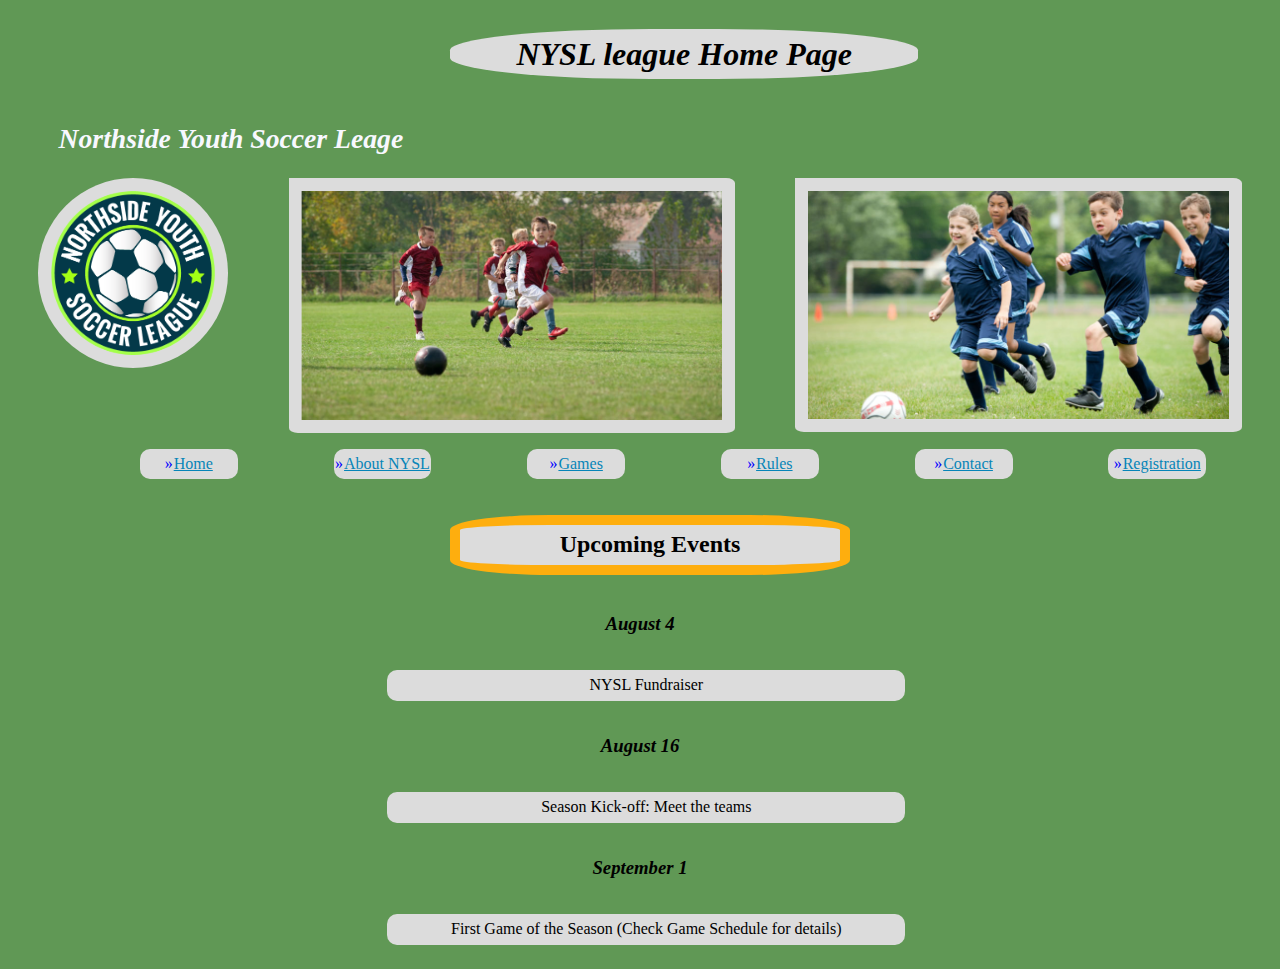
<file: Index.html>
<!DOCTYPE html>
<html lang="en">

<head>
    <meta charset="utf-8">
    <title>NYSL leagu</title>

    <!--Link para la hoja de estilos-->
    <link rel="stylesheet" href="style/main.css">
    <!--icono de la pagina-->
    <link rel="icon" type="image/png" href="images/nysl_logo.png" />
</head>

<body>
    <header>
        <h1>NYSL league Home Page</h1>
        <h2>Northside Youth Soccer Leage</h2>
    </header>

    <!--Coleccion de las imagens-->
    <div class="images">
        <img src="images/sport_child2.jpg" alt="children_playing">
        <img src="images/sport_child.jpg" alt="children_playing">
        <img src="images/nysl_logo.png" alt="logo_ball">
    </div>

    <nav>
        <ul>
            <li><a href="Index.html">Home</a></li>
            <li><a href="about.html">About NYSL</a></li>
            <li><a href="games.html">Games</a></li>
            <li><a href="rules.html">Rules</a></li>
            <li><a href="contact.html">Contact</a></li>
            <li><a href="form.html">Registration</a></li>
        </ul>
    </nav>

    <article>
        <!--Titulo del articulo-->
        <h2>Upcoming Events</h2>
        <!--Cuerpo principal del articulo-->

        <h3>August 4</h3>
        <p class="petittext">
            NYSL Fundraiser
        </p>

        <h3>August 16</h3>
        <p class="petittext">
            Season Kick-off: Meet the teams
        </p>

        <h3>September 1</h3>
        <p class="petittext">
            First Game of the Season (Check Game Schedule for details)
        </p>
    </article>

    <!--En esta pagina no hay footer (pie de pagina)-->
</body>

</html>
</file>
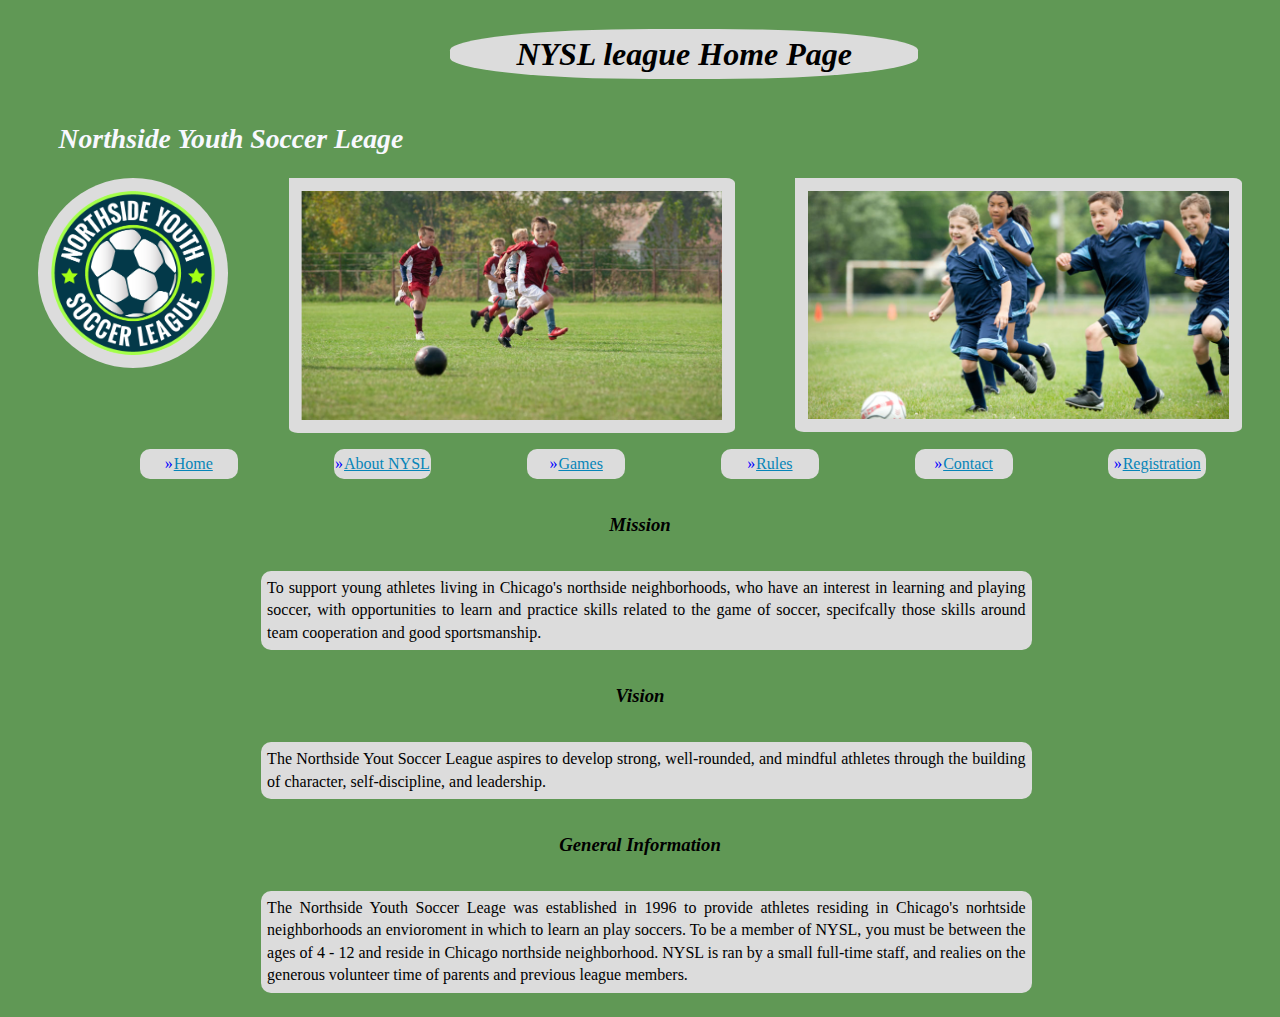
<file: about.html>
<!DOCTYPE html>
<html lang="en">

<head>
    <meta charset="utf-8">
    <title>NYSL league</title>

    <!--Link para la hoja de estilos-->
    <link rel="stylesheet" href="style/main.css">
    <!--icono de la pagina-->
    <link rel="icon" type="image/png" href="images/nysl_logo.png" />
</head>

<body>
    <header>
        <h1>NYSL league Home Page</h1>
        <h2>Northside Youth Soccer Leage</h2>
    </header>

    <!--Coleccion de las imagenes-->
    <div class="images">
        <img src="images/sport_child2.jpg" alt="children_playing">
        <img src="images/sport_child.jpg" alt="children_playing">
        <img src="images/nysl_logo.png" alt="logo_ball">
    </div>

    <nav>
        <ul>
            <li><a href="Index.html">Home</a></li>
            <li><a href="about.html">About NYSL</a></li>
            <li><a href="games.html">Games</a></li>
            <li><a href="rules.html">Rules</a></li>
            <li><a href="contact.html">Contact</a></li>
            <li><a href="form.html">Registration</a></li>
        </ul>
    </nav>

    <article>

        <h3>Mission</h3>
        <p class="largetext">
            To support young athletes living in Chicago's northside neighborhoods, who have an interest
            in learning and playing soccer, with opportunities to learn and practice skills related
            to the game of soccer, specifcally those skills around team cooperation and good sportsmanship.
        </p>

        <h3>Vision</h3>
        <p class="largetext">
            The Northside Yout Soccer League aspires to develop strong, well-rounded, and mindful
            athletes through the building of character, self-discipline, and leadership.
        </p>

        <h3>General Information</h3>
        <p class="largetext">
            The Northside Youth Soccer Leage was established in 1996 to provide athletes residing in
            Chicago's norhtside neighborhoods an envioroment in which to learn an play soccers.
            To be a member of NYSL, you must be between the ages of 4 - 12 and reside in Chicago northside
            neighborhood.
            NYSL is ran by a small full-time staff, and realies on the generous volunteer
            time of parents and previous league members.
        </p>
    </article>
</body>
</file>
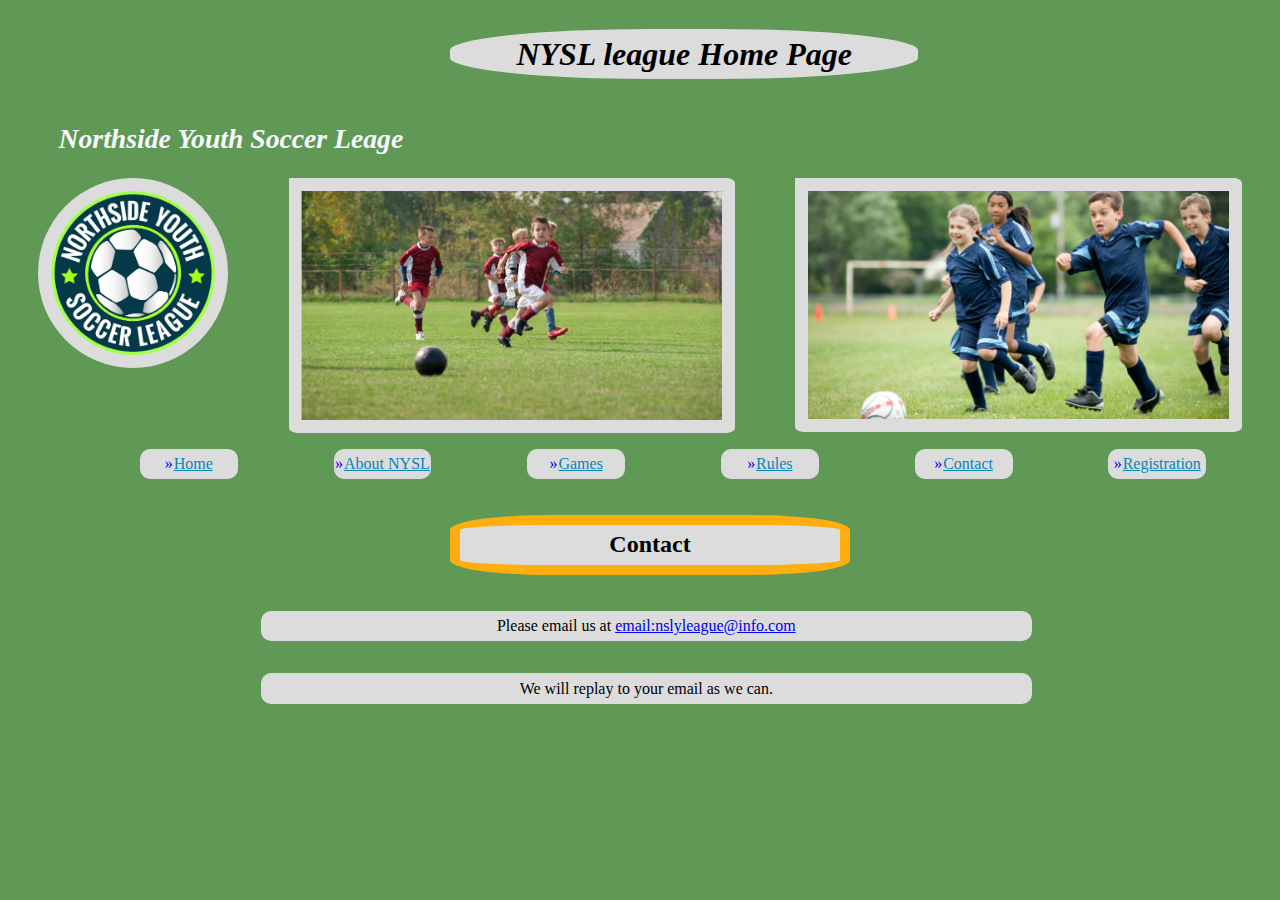
<file: contact.html>
<!DOCTYPE html>
<html lang="en">

<head>
    <meta charset="utf-8">
    <title>NYSL league-Contact</title>

    <!--Link para la hoja de estilos-->
    <link rel="stylesheet" href="style/main.css">
    <!--icono de la pagina-->
    <link rel="icon" type="image/png" href="images/nysl_logo.png" />
</head>

<body>
    <header>
        <h1>NYSL league Home Page</h1>
        <h2>Northside Youth Soccer Leage</h2>
    </header>

    <!--Coleccion de imagenes-->
    <div class="images">
        <img src="images/sport_child2.jpg" alt="children_playing">
        <img src="images/sport_child.jpg" alt="children_playing">
        <img src="images/nysl_logo.png" alt="logo_ball">
    </div>

    <nav>
        <ul>
            <li><a href="Index.html">Home</a></li>
            <li><a href="about.html">About NYSL</a></li>
            <li><a href="games.html">Games</a></li>
            <li><a href="rules.html">Rules</a></li>
            <li><a href="contact.html">Contact</a></li>
            <li><a href="form.html">Registration</a></li>
        </ul>
    </nav>

    <article>
        <h2>Contact</h2>
        <p>
            <!--Link para ejecutar el cliente de correo por defecto-->
            <!--subject para quien va dirigido-->
            <!--El body, el cuerpo del e-mail-->
            <!--(%20)espacio en blanco-->
            Please email us at
            <a href="mailto:nslyleague@info.com?subject=Ask%20me&body=your%20question">
                email:nslyleague@info.com
            </a>
        </p>

        <p>
            We will replay to your email as we can.
        </p>
    </article>
</body>

</html>
</file>
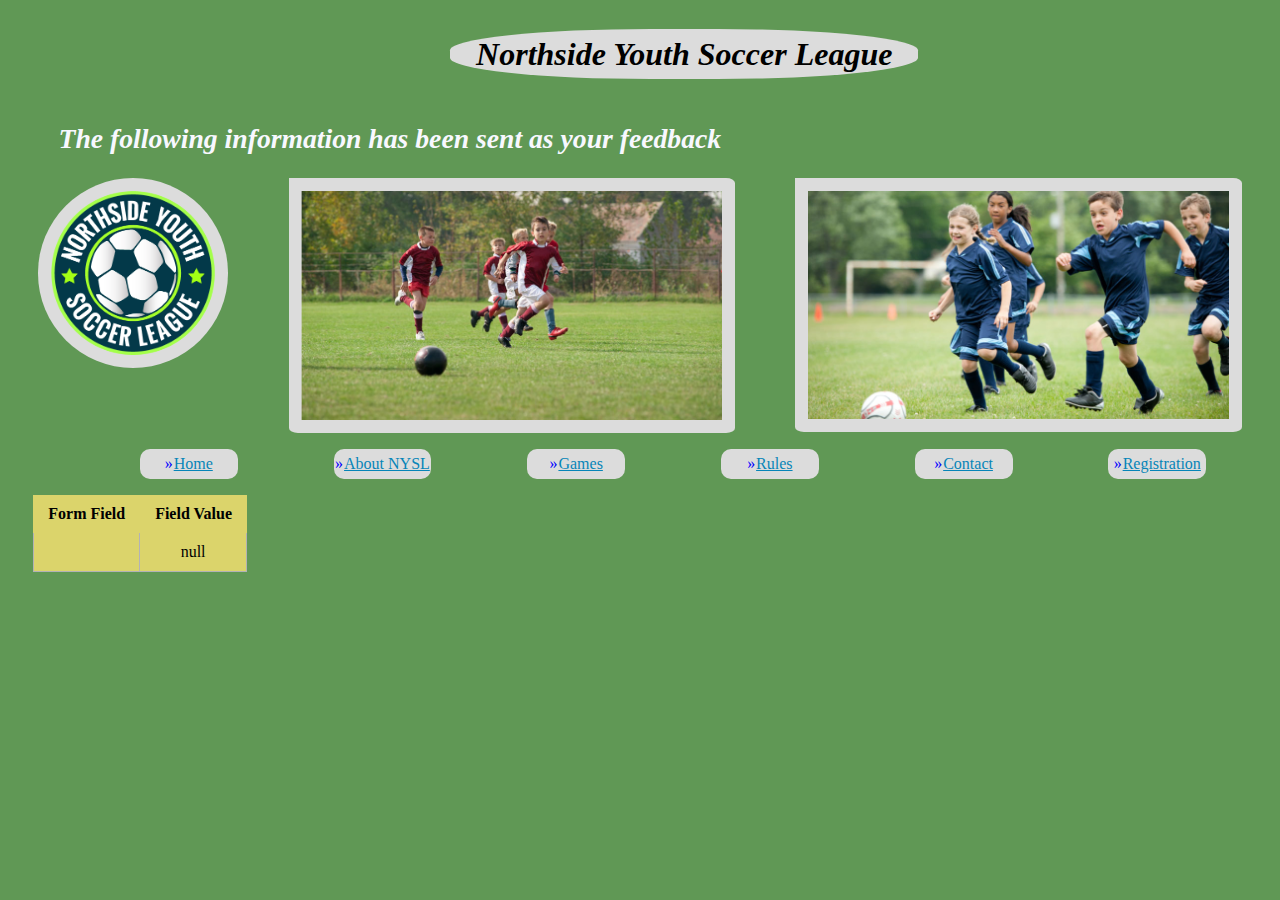
<file: feedback.html>
<!DOCTYPE html>
<html lang="en">

<head>
    <meta charset="UTF-8">

    <link rel="stylesheet" href="style/main.css">
    <!--Icono de la pagina web-->
    <link rel="icon" type="image/png" href="images/nysl_logo.png" />
    <title>Form</title>
</head>

<body>
    <header>
        <h1>Northside Youth Soccer League</h1>
        <h2>The following information has been sent as your
            feedback</h2>
    </header>

    <!--Coleccion de las imagenes-->
    <div class="images">
        <img src="images/sport_child2.jpg" alt="children_playing">
        <img src="images/sport_child.jpg" alt="children_playing">
        <img src="images/nysl_logo.png" alt="logo_ball">
    </div>

    <nav>
        <ul>
            <li><a href="Index.html">Home</a></li>
            <li><a href="about.html">About NYSL</a></li>
            <li><a href="games.html">Games</a></li>
            <li><a href="rules.html">Rules</a></li>
            <li><a href="contact.html">Contact</a></li>
            <li><a href="form.html">Registration</a></li>
        </ul>
    </nav>

    <table>
        <tr>
            <th>Form Field</th>
            <th>Field Value</th>
        </tr>

        <script>
            var args = location.search.substr(1).split('&');

            for (var i = 0; i < args.length; ++i) {

                var parts = args[i].split('=');

                if (parts != null) {
                    var field = parts[0];
                    var value = parts[1];

                    if (value == null) {
                        value = "null"
                    }
                    else {
                        //elimina los caracteres '_' de los campos del formulario
                        field = field.replace('_', ' ');
                        //En el caso de que exista mas de un caracter '_'
                        if (field.indexOf('_') !== -1) {
                            field = field.replace('_', ' ');
                        }
                        value = '"' + unescape(value.replace(/\+/g, ' ')) + '"';
                    }

                    document.writeln('<tr><td align="center">' + field + '</td>');
                    document.writeln('<td align="center">' + value + '</td></tr>');
                }
            }
        </script>
    </table>

    <noscript>
        <table>
            <tr>
                <td>
                    <p>You need to turn on Javascript in your browser.</p>

                    <p>In Microsoft Internet Explorer 4 or greater:</p>
                    <ul>
                        <li>From the "Tools" menu (in IE 4, it's the "View" menu), select "Internet Options".</li>
                        <li>Click on the "Security" tab.</li>
                        <li>Click on the "Custom Level" button. (In IE 4, select "Custom"
                            and then click on "Settings...".)</li>
                        <li>Under "Active scripting" make sure "Enable" is selected.</li>
                    </ul>

                    <p>In Netscape version 4 or greater:</p>
                    <ul>
                        <li>From the <b>Edit</b> menu, select <b>Preferences</b>.</li>
                        <li>In the <b>Category</b> list on the left, click on the word "Advanced".</li>
                        <li>In the panel on the right, make sure "Enable JavaScript" is checked.</li>
                        <li>Click the <b>OK</b> button.</li>
                    </ul>

                </td>
            </tr>
        </table>
    </noscript>
</body>

</html>
</file>
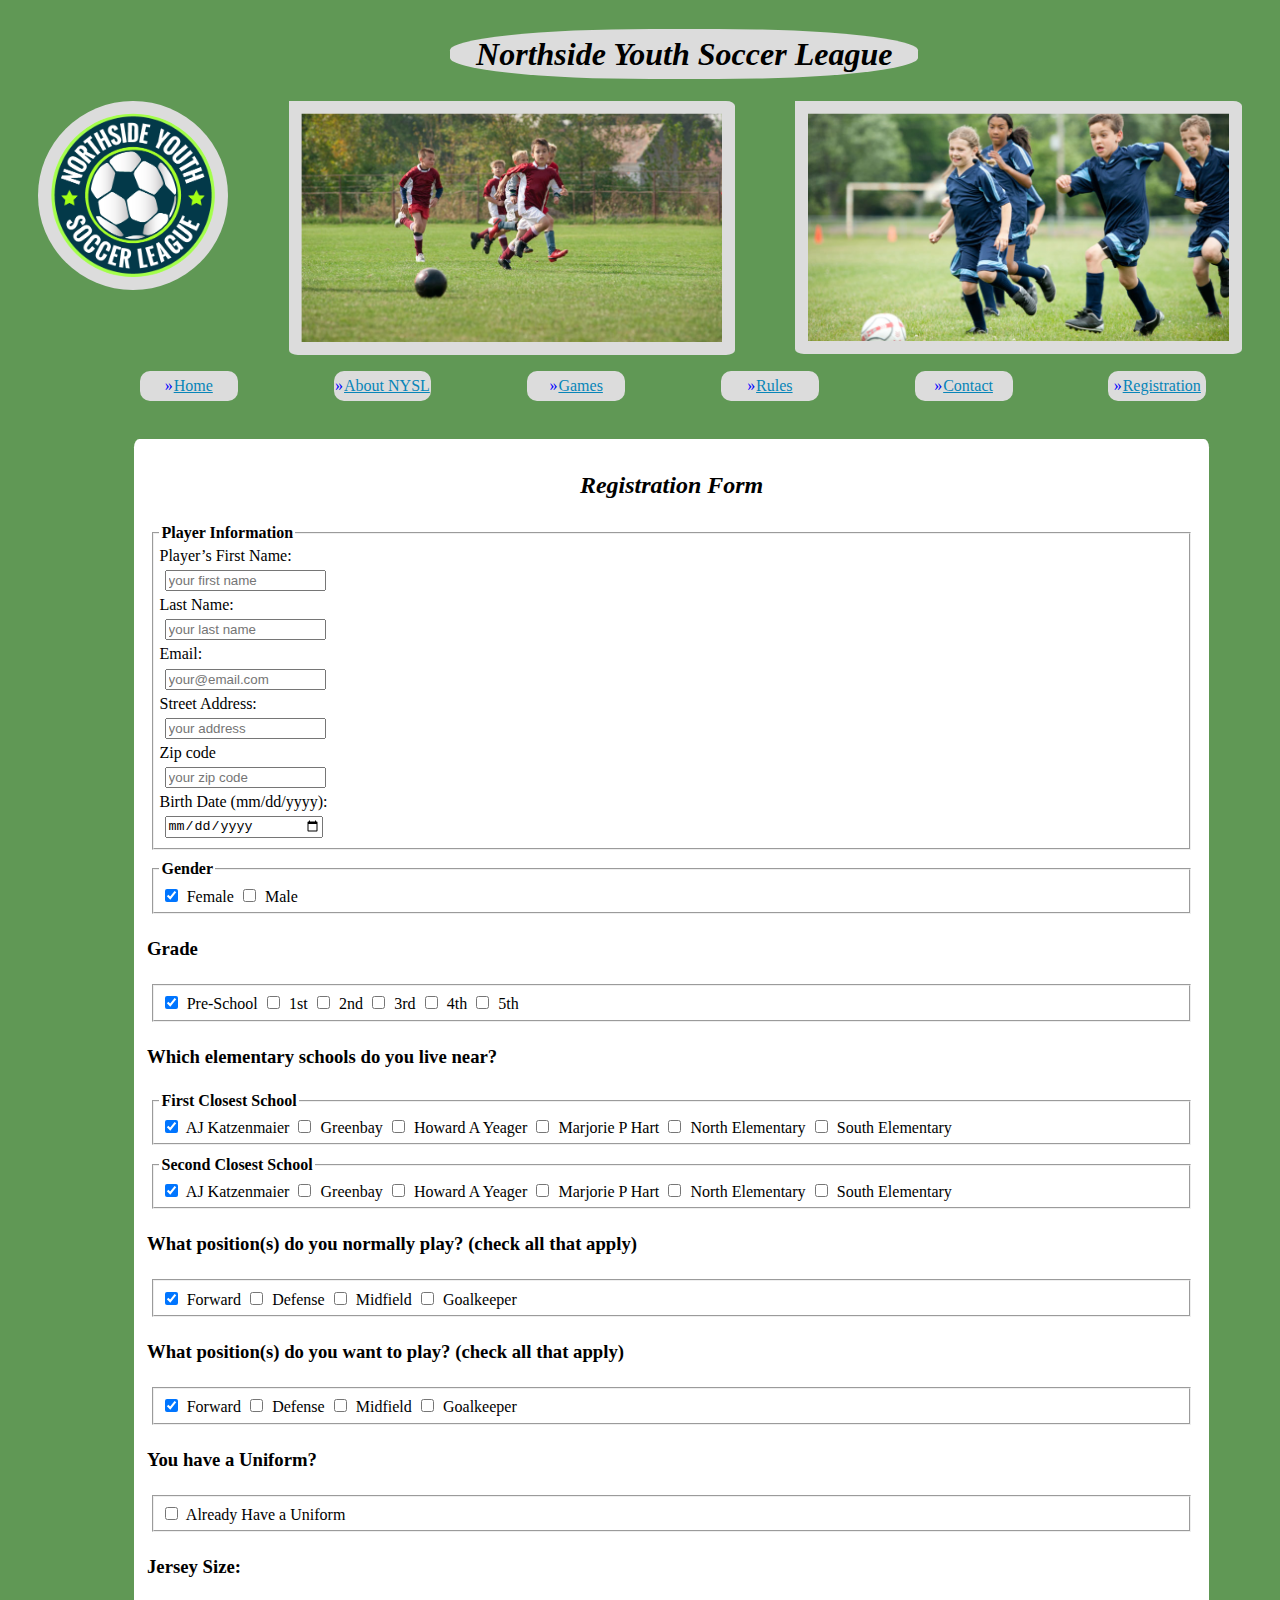
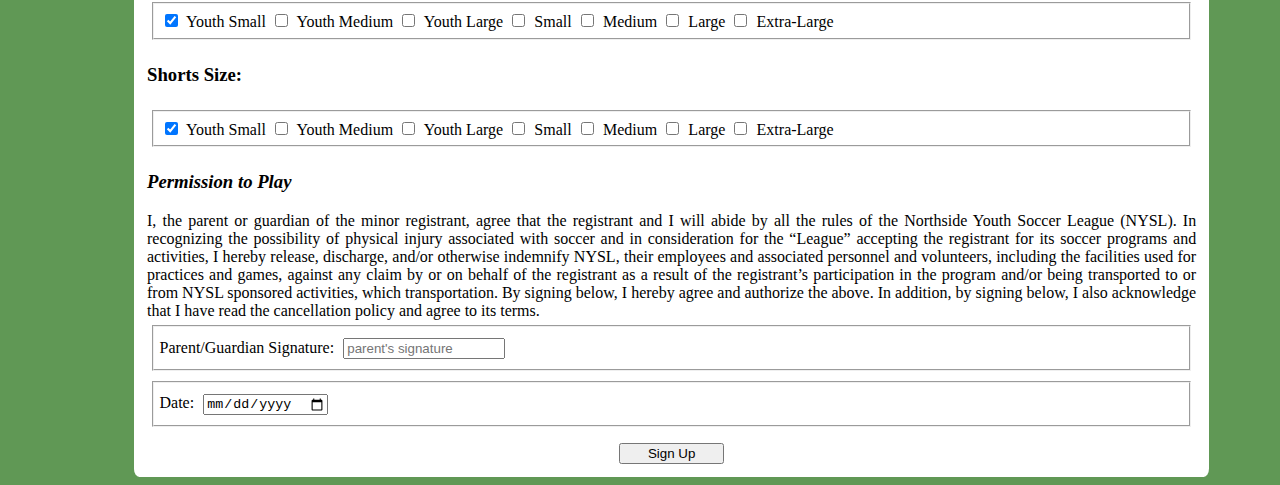
<file: form.html>
<!DOCTYPE html>
<html lang="en">

<head>
    <meta charset="UTF-8">

    <link rel="stylesheet" href="style/main.css">
    <!--Icono de la pagina web-->
    <link rel="icon" type="image/png" href="images/nysl_logo.png" />
    <!--Link al archivo js-->
    <script src="script/script.js"></script>
    <title>Form</title>
</head>

<body>
    <header>
        <h1>Northside Youth Soccer League</h1>
    </header>

    <!--Coleccion de las imagenes-->
    <div class="images">
        <img src="images/sport_child2.jpg" alt="children_playing">
        <img src="images/sport_child.jpg" alt="children_playing">
        <img src="images/nysl_logo.png" alt="logo_ball">
    </div>

    <nav>
        <ul>
            <li><a href="Index.html">Home</a></li>
            <li><a href="about.html">About NYSL</a></li>
            <li><a href="games.html">Games</a></li>
            <li><a href="rules.html">Rules</a></li>
            <li><a href="contact.html">Contact</a></li>
            <li><a href="form.html">Registration</a></li>
        </ul>
    </nav>

    <!--action="/login.js"-->
    <form class="formregistration" action="feedback.html" method="GET">

        <h2>Registration Form</h2>
        <fieldset class="playerinfo">
            <legend>Player Information</legend>

            <label for="first_name">Player’s First Name:</label>
            <input type="text" id="first_name" name="first_name" onchange="validarNombre()" placeholder="your first name" required>

            <label for="last_name">Last Name:</label>
            <input type="text" id="last_name" name="last_name" onchange="validarApellido()" placeholder="your last name" required>

            <label for="email">Email:</label>
            <input type="email" id="email" name="email" onchange="validarEmail()" placeholder="your@email.com" required>

            <label for="street_address">Street Address:</label>
            <input type="text" id="street_address" name="street_address" onchange="ValidarstreetAddress()" placeholder="your address" required>

            <label for="zip_code">Zip code</label>
            <input type="text" id="zip_code" name="zip_code" onchange="validarZipCode()" placeholder="your zip code" required>

            <label for="birth_date">Birth Date (mm/dd/yyyy):</label>
            <input type="date" id="birth_date" onchange="validarCampo()" name="birth_date" required>
        </fieldset>

        <fieldset class="gender">
            <legend>Gender</legend>
            <input type="checkbox" name="gender_female" id="gender_female" value="Female" checked>
            <label for="gender_female">Female</label>
            <input type="checkbox" name="gender_male" id="gender_male" value="Male">
            <label for="gender_male">Male</label>
        </fieldset>

        <h3>Grade</h3>
        <fieldset class="grade">
            <input type="checkbox" name="pre_school" id="pre_school" value="Pre-School" checked>
            <label for="pre_school">Pre-School</label>
            <input type="checkbox" name="1st" id="1st" value="1st">
            <label for="1st">1st</label>
            <input type="checkbox" name="2nd" id="2nd" value="2nd">
            <label for="2nd">2nd</label>
            <input type="checkbox" name="3rd" id="3rd" value="3rd">
            <label for="3rd">3rd</label>
            <input type="checkbox" name="4th" id="4th" value="4th">
            <label for="4th">4th</label>
            <input type="checkbox" name="5th" id="5th" value="5th">
            <label for="5th">5th</label>
        </fieldset>

        <h3>Which elementary schools do you live near?</h3>
        <fieldset class="closestschool">
            <legend>First Closest School</legend>
            <input type="checkbox" name="first_AJ_Katzenmaier" id="first_AJ_Katzenmaier" value="AJ Katzenmaier" checked>
            <label for="first_AJ_Katzenmaier">AJ Katzenmaier</label>
            <input type="checkbox" name="first_Greenbay" id="first_Greenbay" value="Greenbay">
            <label for="first_Greenbay">Greenbay</label>
            <input type="checkbox" name="first_Howard_A_Yeager" id="first_Howard_A_Yeager" value="Howard A Yeager">
            <label for="first_Howard_A_Yeager">Howard A Yeager</label>
            <input type="checkbox" name="first_Marjorie_P_Hart" id="first_Marjorie_P_Hart" value="Marjorie P Hart">
            <label for="first_Marjorie_P_Hart">Marjorie P Hart</label>
            <input type="checkbox" name="first_North_Elementary" id="first_North_Elementary" value="North Elementary">
            <label for="first_North_Elementary">North Elementary</label>
            <input type="checkbox" name="first_South_Elementary" id="first_South_Elementary" value="South Elementary">
            <label for="first_South_Elementary">South Elementary</label>
        </fieldset>

        <fieldset class="secondclosestschool">
            <legend>Second Closest School</legend>
            <input type="checkbox" name="second_AJ_Katzenmaier" id="second_AJ_Katzenmaier" value="AJ Katzenmaier"
                checked>
            <label for="second_AJ_Katzenmaier">AJ Katzenmaier</label>
            <input type="checkbox" name="second_Greenbay" id="second_Greenbay" value="Greenbay">
            <label for="second_Greenbay">Greenbay</label>
            <input type="checkbox" name="second_Howard_A_Yeager" id="second_Howard_A_Yeager" value="Howard A Yeager">
            <label for="second_Howard_A_Yeager">Howard A Yeager</label>
            <input type="checkbox" name="second_Marjorie_P_Hart" id="second_Marjorie_P_Hart" value="Marjorie P Hart">
            <label for="second_Marjorie_P_Hart">Marjorie P Hart</label>
            <input type="checkbox" name="second_North_Elementary" id="second_North_Elementary" value="North Elementary">
            <label for="second_North_Elementary">North Elementary</label>
            <input type="checkbox" name="second_South_Elementary" id="second_South_Elementary" value="South Elementary">
            <label for="second_South_Elementary">South Elementary</label>
        </fieldset>

        <h3>What position(s) do you normally play? (check all that apply)</h3>
        <fieldset class="positionplayer">
            <input type="checkbox" name="foward" id="foward" value="Forward" checked>
            <label for="foward">Forward</label>
            <input type="checkbox" name="defense" id="defense" value="Defense">
            <label for="defense">Defense</label>
            <input type="checkbox" name="midfield" id="midfield" value="Midfield">
            <label for="midfield">Midfield</label>
            <input type="checkbox" name="goalkeeper" id="goalkeeper" value="Goalkeeper">
            <label for="goalkeeper">Goalkeeper</label>
        </fieldset>

        <h3>What position(s) do you want to play? (check all that apply)</h3>
        <fieldset class="positionwanted">
            <input type="checkbox" name="wanted_foward" id="wanted_foward" value="Forward" checked>
            <label for="wanted_foward">Forward</label>
            <input type="checkbox" name="wanted_defense" id="wanted_defense" value="Defense">
            <label for="wanted_defense">Defense</label>
            <input type="checkbox" name="wanted_midfield" id="wanted_midfield" value="Midfield">
            <label for="wanted_midfield">Midfield</label>
            <input type="checkbox" name="wanted_goalkeeper" id="wanted_goalkeeper" value="Goalkeeper">
            <label for="wanted_goalkeeper">Goalkeeper</label>
        </fieldset>

        <h3>You have a Uniform?</h3>
        <fieldset class="uniform">
            <input type="checkbox" name="already_have_uniform" id="already_have_uniform" value="I_have_a_uniform">
            <label for="already_have_uniform">Already Have a Uniform</label>
        </fieldset>

        <h3>Jersey Size:</h3>
        <fieldset class="jerseysize">
            <input type="checkbox" name="youth_small" id="youth_small" value="youth small" checked>
            <label for="youth_small">Youth Small</label>
            <input type="checkbox" name="youth_medium" id="youth_medium" value="Youth Medium">
            <label for="youth_medium">Youth Medium</label>
            <input type="checkbox" name="youth_large" id="youth_large" value="Youth Large">
            <label for="youth_large">Youth Large</label>
            <input type="checkbox" name="small" id="small" value="Small">
            <label for="small">Small</label>
            <input type="checkbox" name="medium" id="medium" value="Medium">
            <label for="medium">Medium</label>
            <input type="checkbox" name="large" id="large" value="Large">
            <label for="large">Large</label>
            <input type="checkbox" name="extra_large" id="extra_large" value="Extra-Large">
            <label for="extra_large">Extra-Large</label>
        </fieldset>

        <h3>Shorts Size:</h3>
        <fieldset class="shortsize">
            <input type="checkbox" name="short_youth_small" id="short_youth_small" value="youth small" checked>
            <label for="short_youth_small">Youth Small</label>
            <input type="checkbox" name="short_youth_medium" id="short_youth_medium" value="Youth Medium">
            <label for="short_youth_medium">Youth Medium</label>
            <input type="checkbox" name="short_youth_large" id="short_youth_large" value="Youth Large">
            <label for="short_youth_large">Youth Large</label>
            <input type="checkbox" name="short_small" id="short_small" value="Small">
            <label for="short_small">Small</label>
            <input type="checkbox" name="short_medium" id="short_medium" value="Medium">
            <label for="short_medium">Medium</label>
            <input type="checkbox" name="short_large" id="short_large" value="Large">
            <label for="short_large">Large</label>
            <input type="checkbox" name="short_extra_large" id="short_extra_large" value="Extra-Large">
            <label for="short_extra_large">Extra-Large</label>
        </fieldset>

        <article class="legal_clause">
            <h3>Permission to Play</h3>

            I, the parent or guardian of the minor registrant, agree that the registrant and I will abide by all the
            rules
            of the Northside Youth
            Soccer League (NYSL). In recognizing the possibility of physical injury associated with soccer and in
            consideration for the “League”
            accepting the registrant for its soccer programs and activities, I hereby release, discharge, and/or
            otherwise
            indemnify NYSL, their
            employees and associated personnel and volunteers, including the facilities used for practices and
            games,
            against any claim by or
            on behalf of the registrant as a result of the registrant’s participation in the program and/or being
            transported to or from NYSL
            sponsored activities, which transportation.
            By signing below, I hereby agree and authorize the above. In addition, by signing below, I also
            acknowledge
            that
            I have read the
            cancellation policy and agree to its terms.
            <fieldset class="parentsignature">
                <label for="parent_guardian_signature">Parent/Guardian Signature: </label>
                <input type="text" name="parent_guardian_signature" id="parent_guardian_signature" onchange="validarParentSignature()" placeholder="parent's signature" required>
            </fieldset>
            <fieldset class="datefirm">
                <label for="date_firm">Date: </label>
                <input type="date" name="date_firm" id="date_firm" required>
            </fieldset>
        </article>

        <button>
            Sign Up
        </button>
    </form>
</body>

</html>
</file>
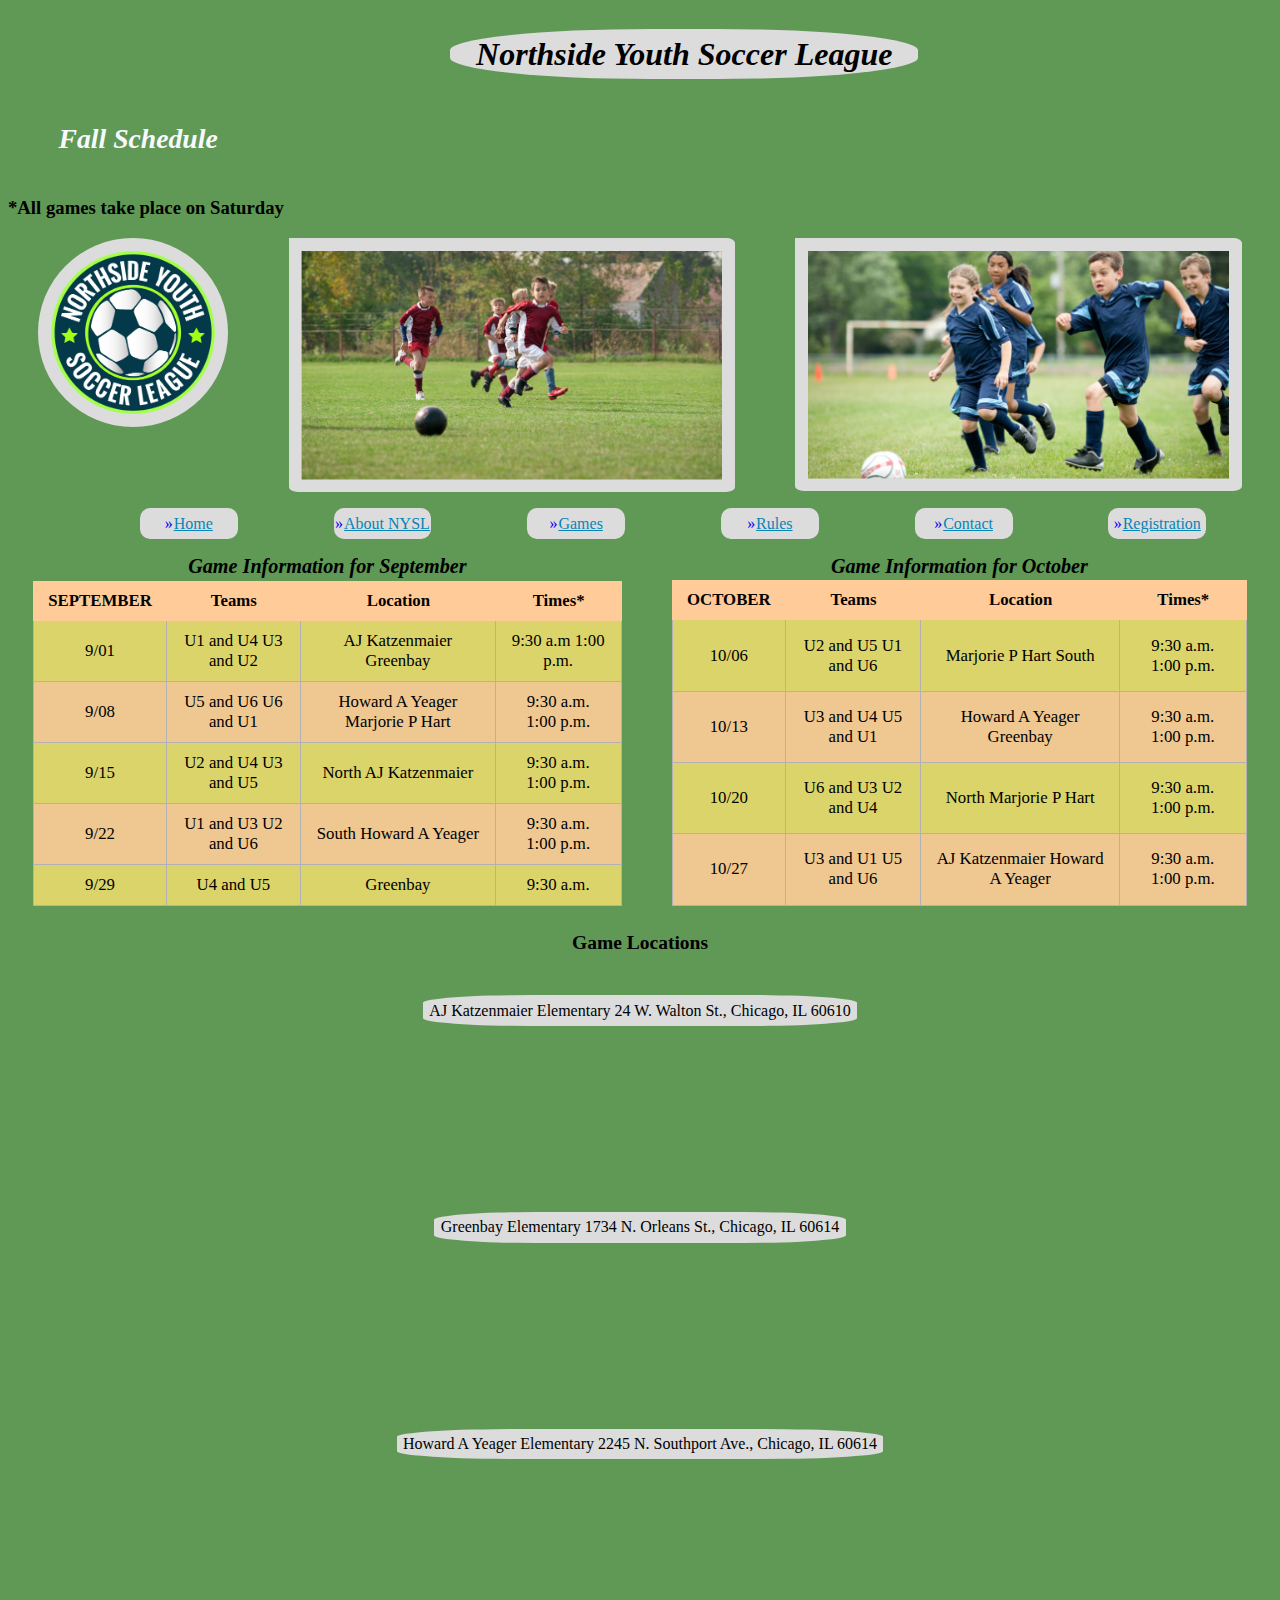
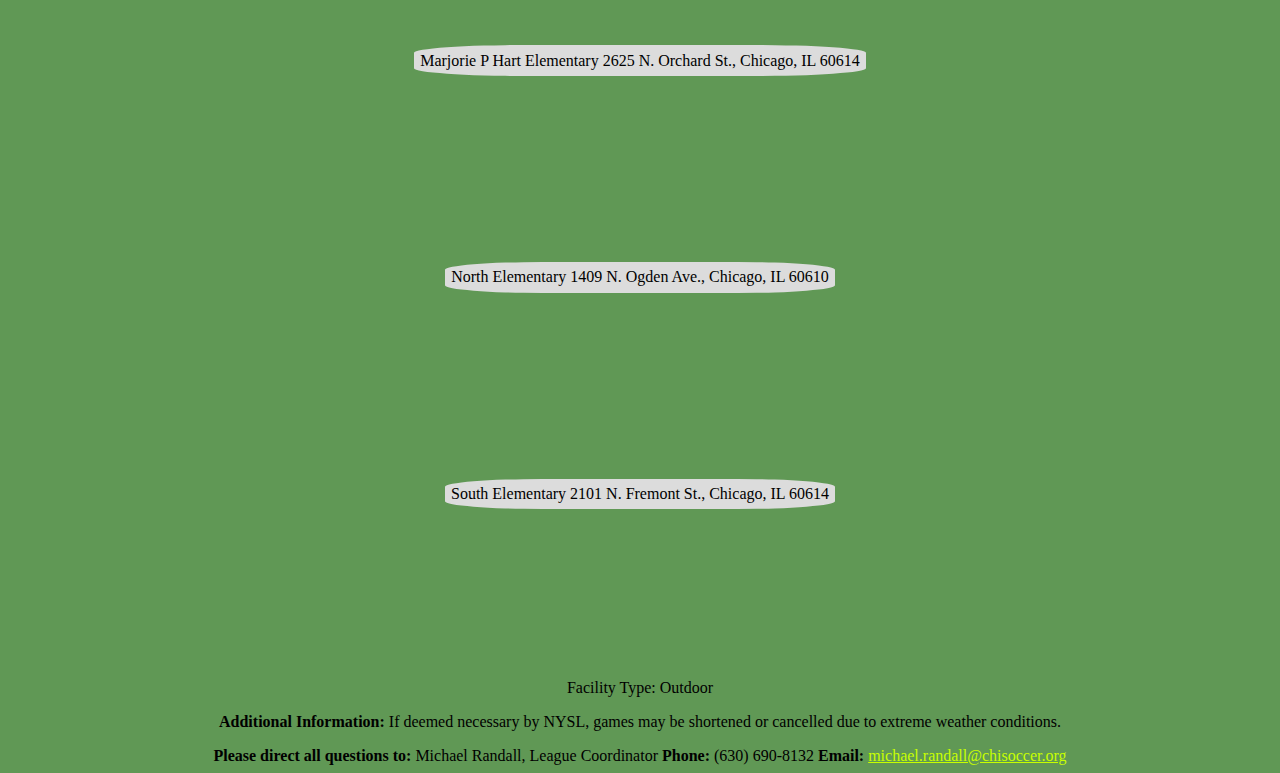
<file: games.html>
<!DOCTYPE html>
<html lang="en">

<head>
    <meta charset="UTF-8">
    <title>Games</title>

    <link rel="stylesheet" href="style/main.css">
    <!--Icono de la pagina web-->
    <link rel="icon" type="image/png" href="images/nysl_logo.png" />
</head>

<body>
    <header>
        <h1>Northside Youth Soccer League</h1>
        <h2>Fall Schedule</h2>
    </header>

    <!--&#42; asterisco(*)-->
    <h3>&#42;All games take place on Saturday</h3>

    <!--Coleccion de las imagenes-->
    <div class="images">
        <img src="images/sport_child2.jpg" alt="children_playing">
        <img src="images/sport_child.jpg" alt="children_playing">
        <img src="images/nysl_logo.png" alt="logo_ball">
    </div>

    <nav>
        <ul>
            <li><a href="Index.html">Home</a></li>
            <li><a href="about.html">About NYSL</a></li>
            <li><a href="games.html">Games</a></li>
            <li><a href="rules.html">Rules</a></li>
            <li><a href="contact.html">Contact</a></li>
            <li><a href="form.html">Registration</a></li>
        </ul>
    </nav>

    <!--Comienzo de las tablas-->

    <div class="tablas">
        <!--Primera tabla-->
        <table>
            <caption>Game Information for September</caption>
            <thead>
                <tr>
                    <th scope="col">SEPTEMBER</th>
                    <th scope="col">Teams</th>
                    <th scope="col">Location</th>
                    <th scope="col">Times&#42;</th>
                </tr>
            </thead>
            <tbody>
                <tr>
                    <td>9/01</td>
                    <td>U1 and U4 U3 and U2</td>
                    <td>AJ Katzenmaier Greenbay</td>
                    <td>9:30 a.m 1:00 p.m.</td>
                </tr>
                <tr>
                    <td>9/08</td>
                    <td>U5 and U6 U6 and U1</td>
                    <td>Howard A Yeager Marjorie P Hart</td>
                    <td>9:30 a.m. 1:00 p.m.</td>
                </tr>
                <tr>
                    <td>9/15</td>
                    <td>U2 and U4 U3 and U5</td>
                    <td>North AJ Katzenmaier</td>
                    <td>9:30 a.m. 1:00 p.m.</td>
                </tr>
                <tr>
                    <td>9/22</td>
                    <td>U1 and U3 U2 and U6</td>
                    <td>South Howard A Yeager</td>
                    <td>9:30 a.m. 1:00 p.m.</td>
                </tr>
                <tr>
                    <td>9/29</td>
                    <td>U4 and U5</td>
                    <td>Greenbay</td>
                    <td>9:30 a.m.</td>
                </tr>
            </tbody>
        </table>

        <!--segunda tabla-->
        <table>
            <caption>Game Information for October</caption>
            <thead>
                <tr>
                    <th scope="col">OCTOBER</th>
                    <th scope="col">Teams</th>
                    <th scope="col">Location</th>
                    <th scope="col">Times&#42;</th>
                </tr>
            </thead>
            <tbody>
                <tr>
                    <td>10/06</td>
                    <td>U2 and U5 U1 and U6</td>
                    <td>Marjorie P Hart South</td>
                    <td>9:30 a.m. 1:00 p.m.</td>
                </tr>
                <tr>
                    <td>10/13</td>
                    <td>U3 and U4 U5 and U1</td>
                    <td>Howard A Yeager Greenbay</td>
                    <td>9:30 a.m. 1:00 p.m.</td>
                </tr>
                <tr>
                    <td>10/20</td>
                    <td>U6 and U3 U2 and U4</td>
                    <td>North Marjorie P Hart</td>
                    <td>9:30 a.m. 1:00 p.m.</td>
                </tr>
                <tr>
                    <td>10/27</td>
                    <td>U3 and U1 U5 and U6</td>
                    <td>AJ Katzenmaier Howard A Yeager</td>
                    <td>9:30 a.m. 1:00 p.m.</td>
                </tr>
            </tbody>
        </table>
    </div>

    <!--Fin de las tablas-->

    <div class="gamelocations">
        <h4>Game Locations</h4>
        <p>
            AJ Katzenmaier Elementary 24 W. Walton St., Chicago, IL 60610
        </p>
    </div>

    <!--Mapa de google de la primera localizacion-->
    <div class="map">
        <iframe
            src="https://www.google.com/maps/embed?pb=!1m18!1m12!1m3!1d2969.6572038332542!2d-87.63125808501812!3d41.90022877922042!2m3!1f0!2f0!3f0!3m2!1i1024!2i768!4f13.1!3m3!1m2!1s0x880fd34e07f69da7%3A0x15e198c063fc787c!2sAJ+Katzenmaier+Elementary!5e0!3m2!1ses!2ses!4v1553427961194"
            allowfullscreen>
        </iframe>
    </div>

    <div class="gamelocations">
        <p>
            Greenbay Elementary 1734 N. Orleans St., Chicago, IL 60614
        </p>
    </div>

    <div class="map">
        <iframe
            src="https://www.google.com/maps/embed?pb=!1m18!1m12!1m3!1d2969.024405117761!2d-87.64002543501765!3d41.91383407921933!2m3!1f0!2f0!3f0!3m2!1i1024!2i768!4f13.1!3m3!1m2!1s0x880fd3407260c45b%3A0xb351205fae50c6f3!2sGreenbay+Elementary!5e0!3m2!1ses!2ses!4v1553517124076"
            allowfullscreen>
        </iframe>
    </div>

    <div class="gamelocations">
        <p>
            Howard A Yeager Elementary 2245 N. Southport Ave., Chicago, IL 60614
        </p>
    </div>
    
    <div class="map">
        <iframe src="https://www.google.com/maps/embed?pb=!1m18!1m12!1m3!1d2968.585850578756!2d-87.66511018501727!3d41.92326097921864!2m3!1f0!2f0!3f0!3m2!1i1024!2i768!4f13.1!3m3!1m2!1s0x880fd2e37f852467%3A0xb6cb22b2f0358874!2sHoward+A+Yeager+Elementary!5e0!3m2!1ses!2ses!4v1553517387949" 
        allowfullscreen>
        </iframe>
    </div>

    <div class="gamelocations">
        <p>
            Marjorie P Hart Elementary 2625 N. Orchard St., Chicago, IL 60614
        </p>
    </div>

    <div class="map">
        <iframe src="https://www.google.com/maps/embed?pb=!1m18!1m12!1m3!1d2968.289253050459!2d-87.64816033501702!3d41.929635479218135!2m3!1f0!2f0!3f0!3m2!1i1024!2i768!4f13.1!3m3!1m2!1s0x880fd30f2637f9d7%3A0xdbff5d5dfcfcfa35!2sMarjorie+P+Hart+Elementary!5e0!3m2!1ses!2ses!4v1553517495936" 
        allowfullscreen>
        </iframe>
    </div>    

    <div class="gamelocations">
        <p>
            North Elementary 1409 N. Ogden Ave., Chicago, IL 60610
        </p>
    </div>

    <div class="map">
            <iframe src="https://www.google.com/maps/embed?pb=!1m18!1m12!1m3!1d2969.336674276683!2d-87.64834428501786!3d41.90712067921989!2m3!1f0!2f0!3f0!3m2!1i1024!2i768!4f13.1!3m3!1m2!1s0x880fd33af14860a5%3A0x5736e62f19086c62!2sNorth+Elementary!5e0!3m2!1ses!2ses!4v1553517615622" 
            allowfullscreen>
            </iframe>
    </div>

    <div class="gamelocations">
        <p>
            South Elementary 2101 N. Fremont St., Chicago, IL 60614
        </p>
    </div>

    <div class="map">
        <iframe src="https://www.google.com/maps/embed?pb=!1m18!1m12!1m3!1d2968.730653315667!2d-87.65286418501739!3d41.920148579218875!2m3!1f0!2f0!3f0!3m2!1i1024!2i768!4f13.1!3m3!1m2!1s0x880fd3196e269cbf%3A0x1caabcbc4893f0da!2sSt+James+Lutheran+School!5e0!3m2!1ses!2ses!4v1553517694308" 
        allowfullscreen>
        </iframe>
    </div>

    <!--Pie de pagina-->
    <footer>
        Facility Type: Outdoor
        <p>
            <strong>Additional Information:</strong> If deemed necessary by NYSL, games may be shortened or
            cancelled due to extreme weather conditions.
        </p>
        <span>
            <strong>Please direct all questions to:</strong> Michael Randall, League Coordinator
            <strong>Phone:</strong> (630) 690-8132 <strong>Email:</strong>
            <a href="mailto:michael.randall@chisoccer.org?subject=Ask%20me&body=your%20question">
                michael.randall@chisoccer.org
            </a>
        </span>
    </footer>

</body>

</html>
</file>
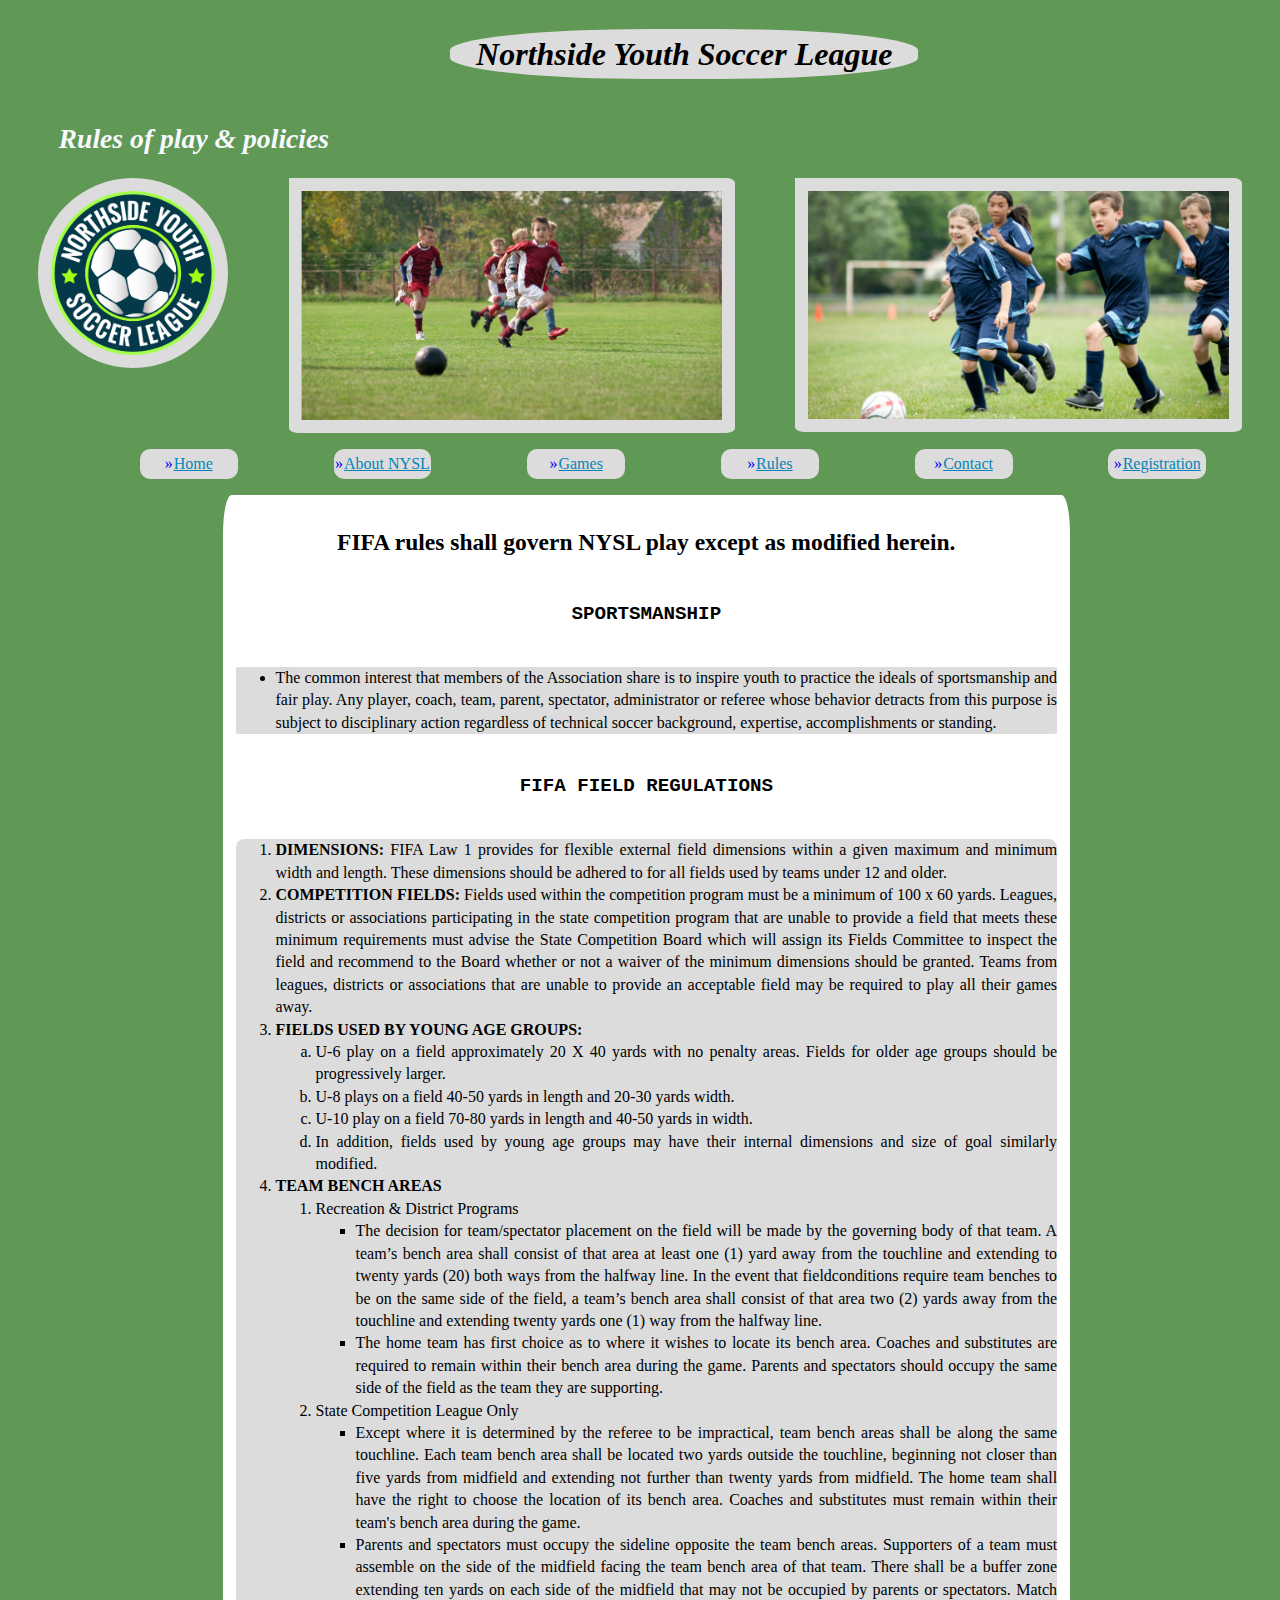
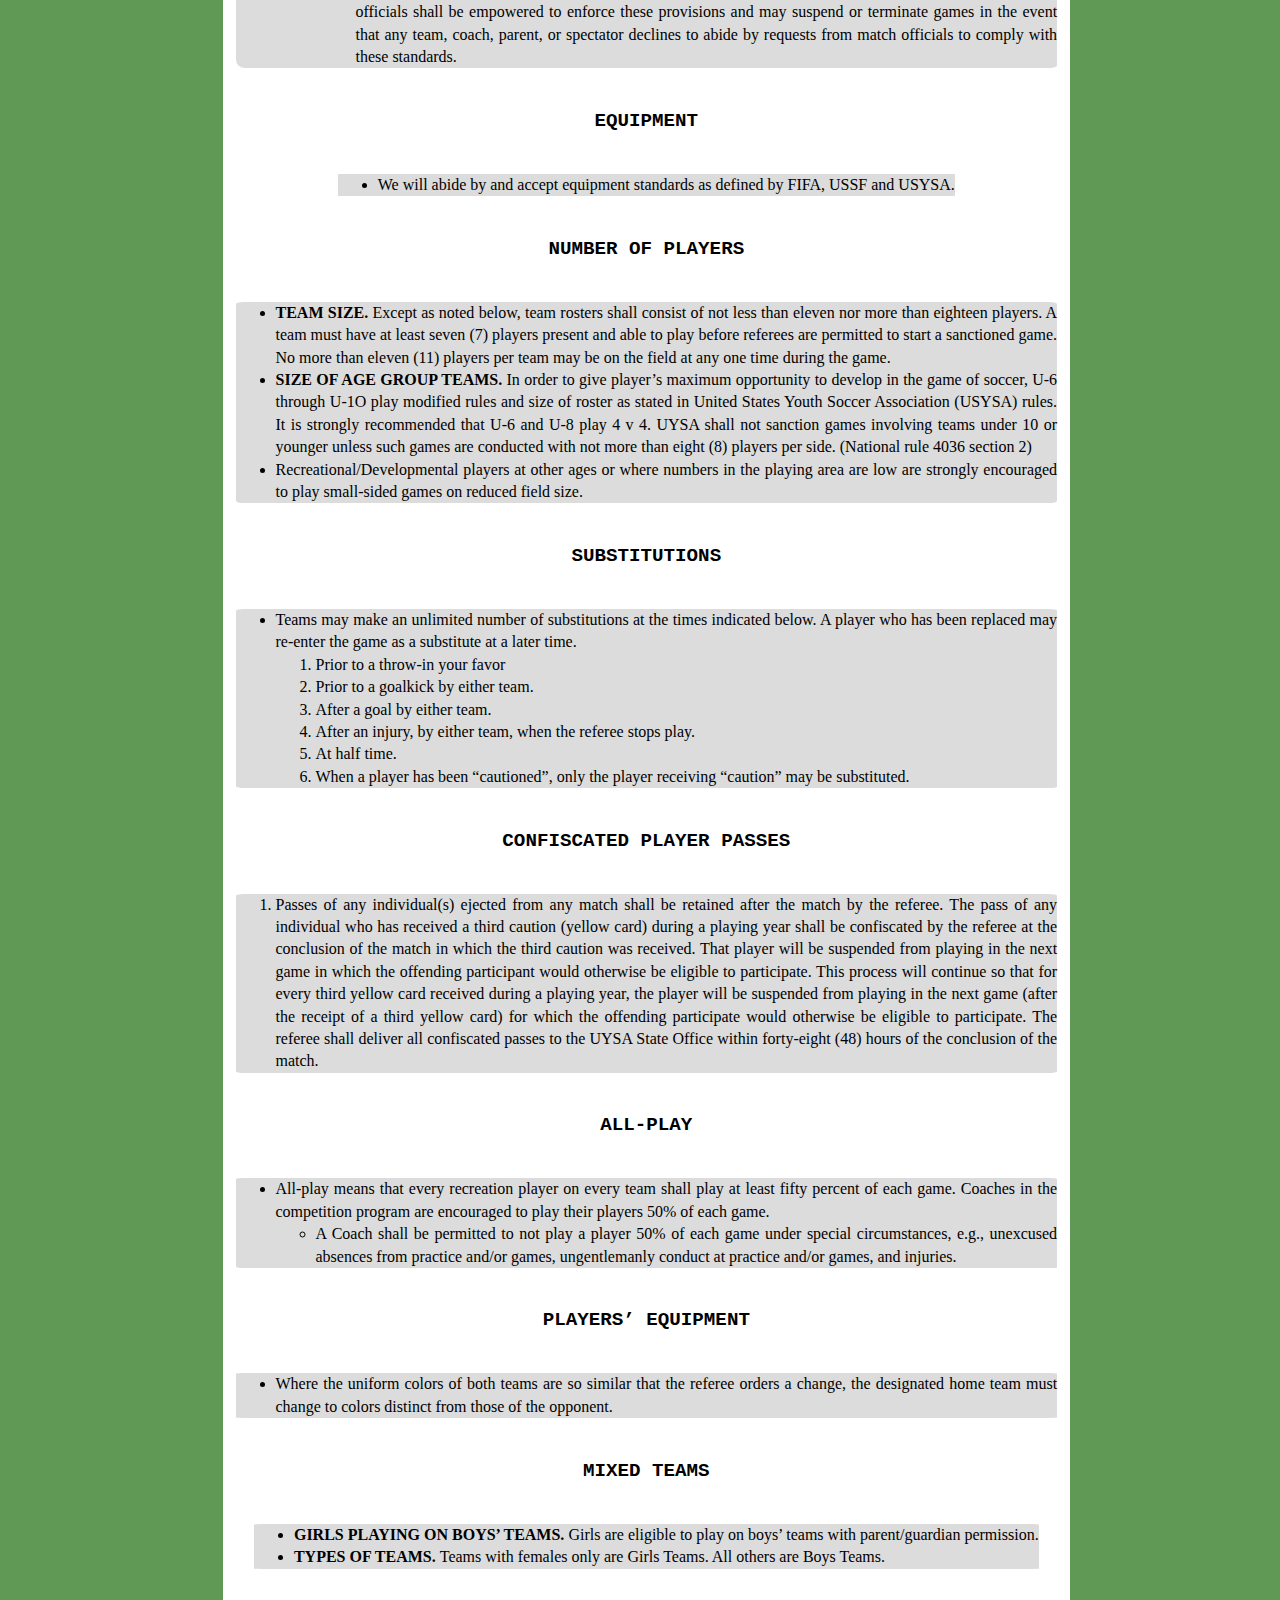
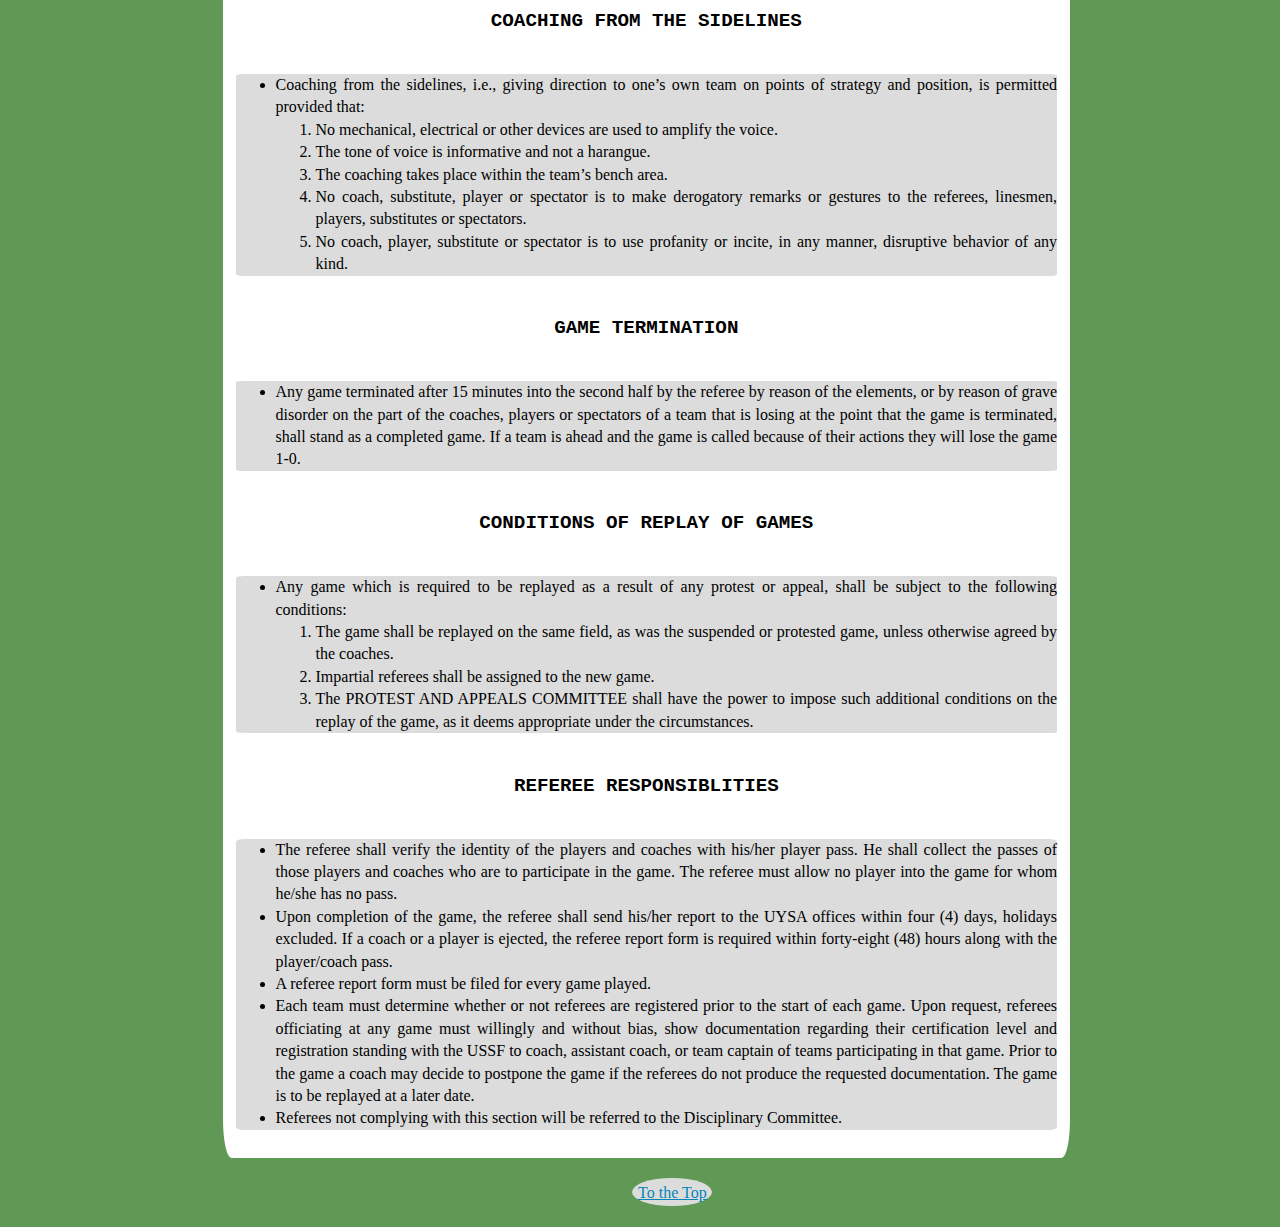
<file: rules.html>
<!DOCTYPE html>
<html lang="en">

<head>
    <meta charset="UTF-8">    

    <link rel="stylesheet" href="style/main.css">
    <!--Icono de la pagina web-->
    <link rel="icon" type="image/png" href="images/nysl_logo.png" />
    <title>Rules</title>
</head>

<body>
    <header>
        <h1>Northside Youth Soccer League</h1>
        <h2>Rules of play & policies</h2>
    </header>

    <!--Coleccion de las imagenes-->
    <div class="images">
        <img src="images/sport_child2.jpg" alt="children_playing">
        <img src="images/sport_child.jpg" alt="children_playing">
        <img src="images/nysl_logo.png" alt="logo_ball">
    </div>

    <nav>
        <ul>
            <li><a href="Index.html">Home</a></li>
            <li><a href="about.html">About NYSL</a></li>
            <li><a href="games.html">Games</a></li>
            <li><a href="rules.html">Rules</a></li>
            <li><a href="contact.html">Contact</a></li>
            <li><a href="form.html">Registration</a></li>
        </ul>
    </nav>

    <div class="laws largetext">
        <h3>FIFA rules shall govern NYSL play except as modified herein.</h3>

        <h4>SPORTSMANSHIP</h4>
        <ul>
            <li>
                The common interest that members of the Association share is to inspire
                youth to practice the ideals of sportsmanship and fair play. Any player,
                coach, team, parent, spectator, administrator or referee whose behavior
                detracts from this purpose is subject to disciplinary action regardless of
                technical soccer background, expertise, accomplishments or standing.
            </li>
        </ul>

        <h4>FIFA FIELD REGULATIONS</h4>
        <ol>
            <li>
                <strong>DIMENSIONS: </strong>
                FIFA Law 1 provides for flexible external field dimensions
                within a given maximum and minimum width and length. These
                dimensions should be adhered to for all fields used by teams under 12
                and older.
            </li>
            <li>
                <strong>COMPETITION FIELDS: </strong>
                Fields used within the competition program must
                be a minimum of 100 x 60 yards. Leagues, districts or associations
                participating in the state competition program that are unable to provide a
                field that meets these minimum requirements must advise the State
                Competition Board which will assign its Fields Committee to inspect the
                field and recommend to the Board whether or not a waiver of the minimum
                dimensions should be granted. Teams from leagues, districts or
                associations that are unable to provide an acceptable field may be
                required to play all their games away.
            </li>
            <li>
                <strong>FIELDS USED BY YOUNG AGE GROUPS: </strong>
                <ol class="letras">
                    <li>U-6 play on a field approximately 20 X 40 yards with no penalty
                        areas. Fields for older age groups should be progressively larger.</li>
                    <li>U-8 plays on a field 40-50 yards in length and 20-30 yards width.</li>
                    <li>U-10 play on a field 70-80 yards in length and 40-50 yards in width.</li>
                    <li>In addition, fields used by young age groups may have their internal
                        dimensions and size of goal similarly modified.</li>
                </ol>
            </li>
            <li>
                <strong>TEAM BENCH AREAS</strong>
                <ol>
                    <li>Recreation & District Programs
                        <ul>
                            <li>The decision for team/spectator placement on the field will
                                be made by the governing body of that team. A team’s
                                bench area shall consist of that area at least one (1) yard
                                away from the touchline and extending to twenty yards (20)
                                both ways from the halfway line. In the event that fieldconditions
                                require team benches to be on the same side of
                                the field, a team’s bench area shall consist of that area two
                                (2) yards away from the touchline and extending twenty
                                yards one (1) way from the halfway line.
                            </li>
                            <li>
                                The home team has first choice as to where it wishes to
                                locate its bench area. Coaches and substitutes are required
                                to remain within their bench area during the game. Parents
                                and spectators should occupy the same side of the field as
                                the team they are supporting.
                            </li>
                        </ul>
                    </li>
                    <li>
                        State Competition League Only
                        <ul>
                            <li>Except where it is determined by the referee to be
                                impractical, team bench areas shall be along the same
                                touchline. Each team bench area shall be located two yards
                                outside the touchline, beginning not closer than five yards
                                from midfield and extending not further than twenty yards
                                from midfield. The home team shall have the right to choose
                                the location of its bench area. Coaches and substitutes must
                                remain within their team's bench area during the game.
                            </li>
                            <li>Parents and spectators must occupy the sideline opposite
                                the team bench areas. Supporters of a team must assemble
                                on the side of the midfield facing the team bench area of that
                                team. There shall be a buffer zone extending ten yards on
                                each side of the midfield that may not be occupied by
                                parents or spectators. Match officials shall be empowered to
                                enforce these provisions and may suspend or terminate
                                games in the event that any team, coach, parent, or
                                spectator declines to abide by requests from match officials
                                to comply with these standards.
                            </li>
                        </ul>
                    </li>
                </ol>
            </li>
        </ol>
        <h4>EQUIPMENT</h4>
        <ul>
            <li>
                We will abide by and accept equipment standards as defined by FIFA,
                USSF and USYSA.
            </li>
        </ul>
        <h4>NUMBER OF PLAYERS</h4>
        <ul>
            <li>
                <strong>
                    TEAM SIZE.
                </strong>
                Except as noted below, team rosters shall consist of not less
                than eleven nor more than eighteen players. A team must have at least
                seven (7) players present and able to play before referees are permitted to
                start a sanctioned game. No more than eleven (11) players per team may
                be on the field at any one time during the game.
            </li>
            <li>
                <strong>
                    SIZE OF AGE GROUP TEAMS.
                </strong>
                In order to give player’s maximum
                opportunity to develop in the game of soccer, U-6 through U-1O play
                modified rules and size of roster as stated in United States Youth Soccer
                Association (USYSA) rules. It is strongly recommended that U-6 and U-8
                play 4 v 4. UYSA shall not sanction games involving teams under 10 or
                younger unless such games are conducted with not more than eight (8)
                players per side. (National rule 4036 section 2)
            </li>
            <li>
                Recreational/Developmental players at other ages or where numbers in
                the playing area are low are strongly encouraged to play small-sided
                games on reduced field size.
            </li>
        </ul>
        <h4>SUBSTITUTIONS</h4>
        <ul>
            <li>
                Teams may make an unlimited number of substitutions at the times
                indicated below. A player who has been replaced may re-enter the game
                as a substitute at a later time.
                <ol>
                    <li>Prior to a throw-in your favor</li>
                    <li>Prior to a goalkick by either team.</li>
                    <li>After a goal by either team.</li>
                    <li>After an injury, by either team, when the referee stops play.</li>
                    <li>At half time.</li>
                    <li>When a player has been “cautioned”, only the player receiving
                        “caution” may be substituted.</li>
                </ol>
            </li>
        </ul>
        <h4>CONFISCATED PLAYER PASSES</h4>
        <ol>
            <li>
                Passes of any individual(s) ejected from any match shall be retained after
                the match by the referee. The pass of any individual who has received a
                third caution (yellow card) during a playing year shall be confiscated by
                the referee at the conclusion of the match in which the third caution was
                received. That player will be suspended from playing in the next game in
                which the offending participant would otherwise be eligible to participate.
                This process will continue so that for every third yellow card received
                during a playing year, the player will be suspended from playing in the
                next game (after the receipt of a third yellow card) for which the offending
                participate would otherwise be eligible to participate. The referee shall
                deliver all confiscated passes to the UYSA State Office within forty-eight
                (48) hours of the conclusion of the match.
            </li>
        </ol>
        <h4>ALL-PLAY</h4>
        <ul>
            <li>
                All-play means that every recreation player on every team shall play at
                least fifty percent of each game. Coaches in the competition program are
                encouraged to play their players 50% of each game.
                <ul>
                    <li>
                        A Coach shall be permitted to not play a player 50% of each game
                        under special circumstances, e.g., unexcused absences from
                        practice and/or games, ungentlemanly conduct at practice and/or
                        games, and injuries.
                    </li>
                </ul>
            </li>
        </ul>
        <h4>PLAYERS’ EQUIPMENT</h4>
        <ul>
            <li>
                Where the uniform colors of both teams are so similar that the referee
                orders a change, the designated home team must change to colors
                distinct from those of the opponent.
            </li>
        </ul>
        <h4>MIXED TEAMS</h4>
        <ul>
            <li>
                <strong>GIRLS PLAYING ON BOYS’ TEAMS.</strong>
                Girls are eligible to play on boys’
                teams with parent/guardian permission.
            </li>
            <li>
                <strong>TYPES OF TEAMS. </strong>
                Teams with females only are Girls Teams. All others
                are Boys Teams.
            </li>
        </ul>
        <h4>COACHING FROM THE SIDELINES</h4>
        <ul>
            <li>
                Coaching from the sidelines, i.e., giving direction to one’s own team on
                points of strategy and position, is permitted provided that:
                <ol>
                    <li> No mechanical, electrical or other devices are used to amplify the
                        voice.
                    </li>
                    <li>
                        The tone of voice is informative and not a harangue.
                    </li>
                    <li>
                        The coaching takes place within the team’s bench area.
                    </li>
                    <li>
                        No coach, substitute, player or spectator is to make derogatory
                        remarks or gestures to the referees, linesmen, players, substitutes
                        or spectators.
                    </li>
                    <li>
                        No coach, player, substitute or spectator is to use profanity or
                        incite, in any manner, disruptive behavior of any kind.
                    </li>
                </ol>
            </li>
        </ul>
        <h4>GAME TERMINATION</h4>
        <ul>
            <li>
                Any game terminated after 15 minutes into the second half by the referee
                by reason of the elements, or by reason of grave disorder on the part of
                the coaches, players or spectators of a team that is losing at the point that
                the game is terminated, shall stand as a completed game. If a team is
                ahead and the game is called because of their actions they will lose the
                game 1-0.
            </li>
        </ul>

        <h4>CONDITIONS OF REPLAY OF GAMES</h4>
        <ul>
            <li>
                Any game which is required to be replayed as a result of any protest or
                appeal, shall be subject to the following conditions:
                <ol>
                    <li>
                        The game shall be replayed on the same field, as was the
                        suspended or protested game, unless otherwise agreed by the
                        coaches.
                    </li>
                    <li>
                        Impartial referees shall be assigned to the new game.
                    </li>
                    <li>The PROTEST AND APPEALS COMMITTEE shall have the power
                        to impose such additional conditions on the replay of the game, as
                        it deems appropriate under the circumstances.
                    </li>
                </ol>
            </li>
        </ul>
        <h4>REFEREE RESPONSIBLITIES</h4>
        <ul>
            <li>
                The referee shall verify the identity of the players and coaches with his/her
                player pass. He shall collect the passes of those players and coaches who
                are to participate in the game. The referee must allow no player into the
                game for whom he/she has no pass.
            </li>
            <li>
                Upon completion of the game, the referee shall send his/her report to the
                UYSA offices within four (4) days, holidays excluded. If a coach or a
                player is ejected, the referee report form is required within forty-eight (48)
                hours along with the player/coach pass.
            </li>
            <li>
                A referee report form must be filed for every game played.
            </li>
            <li>
                Each team must determine whether or not referees are registered prior to
                the start of each game. Upon request, referees officiating at any game
                must willingly and without bias, show documentation regarding their
                certification level and registration standing with the USSF to coach,
                assistant coach, or team captain of teams participating in that game. Prior
                to the game a coach may decide to postpone the game if the referees do
                not produce the requested documentation. The game is to be replayed at
                a later date.
            </li>
            <li>Referees not complying with this section will be referred to the Disciplinary
                Committee.
            </li>
        </ul>
    </div>

    <div class="buttontop">
        <a href="#top">To the Top</a>
    </div>

</body>

</html>
</file>
<file: style/main.css>
/*Estilo propio con tablas*/

/*Estilos de fondo*/
body {
    background-color: #4f8d43e6;;
}

/*Flujo de los elementos de la cabecera*/

header {
    display: inline-flex;
    flex-direction: column;
    justify-content: center;
    align-items: flex-start;
    width: 100%;
}

/* El titulo de la pagina alineada al centro */

header h1 {
    margin-left: 35%;
    padding: 0.5%;
    width: 36%;
    text-align: center;
    background-color: gainsboro;
    border-radius: 43%;
    font-weight: bolder;
}

/* Estilos del segundo titulo de la cabecera */

header h2 {
    margin-left: 4%;
    font-size: 173%;
    color: ghostwhite;
    font-weight: bold;
}

/* Estilos de fuentes a todos los titulos de la cabecera */

header * {
    font-family: Palatino, "URW Palladio L", serif;
}

/* Flujo de las imagenes */

.images {
    display: inline-flex;
    flex-direction: row-reverse;
    justify-content: space-around;
    align-content: flex-start;
}

/* Las imagenes solo ocuparan un 33% del contenedor */

.images img {
    width: 33.3%;
    height: 33.3%;
    padding: 1%;    
    /* Estilos de las imagenes */
    background-color: gainsboro;
    border-radius: 0% 2% 2% 2%;
}

/* La ultima imagen ocupara un 13% de su tamaño */

img:last-child {
    width: 13%;
    height: 13%;
    /* Estilos de las imagenes */
    border-radius: 90%;
}

/* Estilos de la barra de navegacion */

nav ul li{
    display: inline-flex;
    justify-content: center;
}

/* Estilos decorativos antes de los elementos de la lista */

nav li::before {
    content: "»"; /*»*/
    padding-right: 1%;
    color: blue;
}

/* El espacio que ocupara cada elemento de la barra de navegacion */

nav li {
    width: 8%;
    margin-left: 7.5%;
    padding: 0.5% 0% 0.5% 0%;
    /* Estilos de color */
    background-color: gainsboro;
    border-radius: 10px;
}

/* Estilos animados de los elementos de la lista */

nav li:hover {
    transform: scale(1.3);
    background-color: #d69209;
    border-radius: 50%;
}

/* Estilos a los hipervinculos */
nav a:link, .buttontop a:link {
    color:#0785b8;
}

/* Estilo animados de la fuente del anchor */

nav a:hover {
    color: ghostwhite;
}

article a:hover {
    color: rgb(233, 79, 7);
}

/* Estilos y flujo del cuerpo del articulo */

article {
    width: 100%;
    display: inline-flex;
    flex-direction: column;
    justify-content: center;
    align-content: center;
    /* Estilo del texto */
    text-align: center;
    font-family: "Bradley Hand", cursive;    
}

/* Estilo del titulo del articulo */

article h2 {    
    width: 30%;
    padding: 0.5% 0% 0.5% 0%;
    margin-left: 35%;
    margin-right: 20%;
    border: 10px solid #feae0e;
    background-color: gainsboro;
    border-radius: 25%;
}

/* Estilo de los titulos de cada articulo */
/* Y estilo del segundo titulo de la pagina */

article h3, header h2, header h1{    
    font-style: italic;    
}

/* El tamaño y el estilo de los parrafos */

article p {
    width: 60%;
    margin-left: 20%;
    padding: 0.5%;
    /* Estilos de color */
    background-color: gainsboro;
    border-radius: 10px;
}

/* Estilo para los parrafos cortos */

p.petittext {
    width: 40%;
    margin-left: 30%;
    padding: 0.5%;
}

/* Estilo para los parrafos largos */

.largetext {    
    /* justificado */
    text-align: justify;
    text-justify: inter-word;
    
    /* Interlineado un 40% mayor */
    line-height: 140%;
}


/* Estilos de las tablas y los datos */
.tablas {
    width: 100%;
    display: inline-flex;
    justify-content: space-around;    
    /* Estilo de letras */    
    font-size: 105%;
}

table {
    border-collapse: separate;
    border-spacing: 0;
    margin-left: 2%;
    margin-right: 2%;
}

/* Estilos de las cabeceras de las tablas y del contenido de las filas */

th, td {
    padding: 10px 15px;
}

/* Estilos para el titulo de las tablas */

caption {
    padding-bottom: 0.5%;
    font-style: italic;
    font-weight: bold;
    font-size: 120%;
}

/* Estolos para las cabeceras de las tablas */

thead {
    background-color: #ffcc99;
    color: rgb(2, 2, 2);
}

/* Estilos para el cuerpo de la tabla, para cada fila y los hijos de cada fila (solos los pares)
tambien es admisible (impares -> odd)*/

tbody tr:nth-child(even) {
    background-color: #ffcc99;
    background-color: rgba(255, 204, 153, 0.897);
}

tbody tr:nth-child(odd) {
    background-color: #e9da6ee6;
}

/* Estilos para cada contenido de las tablas */

td {
    border-bottom: 1px solid #b2b2b6;
    border-right: 1px solid #b2b2b6;
    vertical-align: middle;
    text-align: center;
}

/* Estilos para el primer hijo del contenido de la fila */

td:first-child {
    border-left: 1px solid #b2b2b6;
}
/* Fin de los estilos para las tablas */

/* Estilos para el titulo de las localizacioes */
.gamelocations h4 {
    font-size: 122%;
}

/* Estilos para las localizaciones de los juegos */

.gamelocations {
    display: flex;
    flex-direction: column;
    align-items: center;
}

/* Estilos de los parrafos de las localizaciones de los juegos */

.gamelocations p {
    padding: 0.5%;
    background-color: gainsboro;
    border-radius: 25%;
}

/* Estilos del mapa */

.map {
    margin-left:36%;
}
/* Estilos del iframe de google maps */
iframe {
    width:380px;
    max-width: 380px;
    max-height: 280px;
    border:0;
}

/* Pie de pagina */
footer{
    width: 100%;
    display: inline-flex;
    flex-direction: column;
    align-items: center;
}

footer a:link {
    color: rgb(200, 255, 0);
}


/* Estilos generales del reglamento */

.laws {
    width: 65%;
    margin-left: 17%;
    padding: 1%;
    display: flex;
    flex-direction: column;
    align-items: center;
    
    /* Estilos de colores */
    background-color:white;
    border-radius: 1%;
}

.laws h3 {
    font-family: "Book Antiqua", Palatino, "Palatino Linotype", "Palatino LT STD", Georgia, serif;
    font-size: 147%;
}

.laws h4 {
    font-family: 'Courier New', Courier, monospace;
    font-size: 120%;
}

/* Estilos de colores del reglamento */
.laws ol, .laws ul {
    background-color: gainsboro;
    border-radius: 1%;
}

/* Estilos de la lista del reglamento */

.letras li{
    list-style-type: lower-latin;
}

/* Estilos del boton de la pagina del reglamente */

.buttontop {
    width: 30%;
    margin-top: 2%;
    margin-bottom: 2%;
    margin-left: 35%;
}

.buttontop a {
    margin-left: 48%;
    padding: 1.5%;
    background-color: gainsboro;
    border-radius: 51%;
}

/* Estilos del formulario */

.formregistration {
    margin-top: 3%;
    margin-left: 10%;
    margin-right: 5%;
    padding: 1%;
    display: flex;
    flex-direction: column;    
    /* Estilo de color */
    background-color: white;
    border-radius: 0.5%;
}

/* Estilos del texto del formulario */

.formregistration article {
    text-align: justify;
}

/* Estilos de las cabeceras grandes del formulario */

.formregistration h2 {
    font-style: italic;
    text-align: center;
}

/* Estilos del boton del formulario */

.formregistration button {
    margin-top: 1%;
    margin-left: 45%;
    width: 10%;
}

.playerinfo {
    display: flex;
    flex-direction: column;
    align-content: flex-start;    
}

/* Estilos de las agrupaciones de campos */

fieldset {    
    margin: 0.5%;
    padding: 0.5%;
}

/* Estilos para los inputs del formulario*/
fieldset input {
    margin: 0.5%;
    max-width: 15%;
}

/* Estilos de las cabeceras de las agrupaciones de campos */

fieldset legend {
    font-weight: bold;
}

/*=====  End of Estilo propio con flex ======*/
</file>
